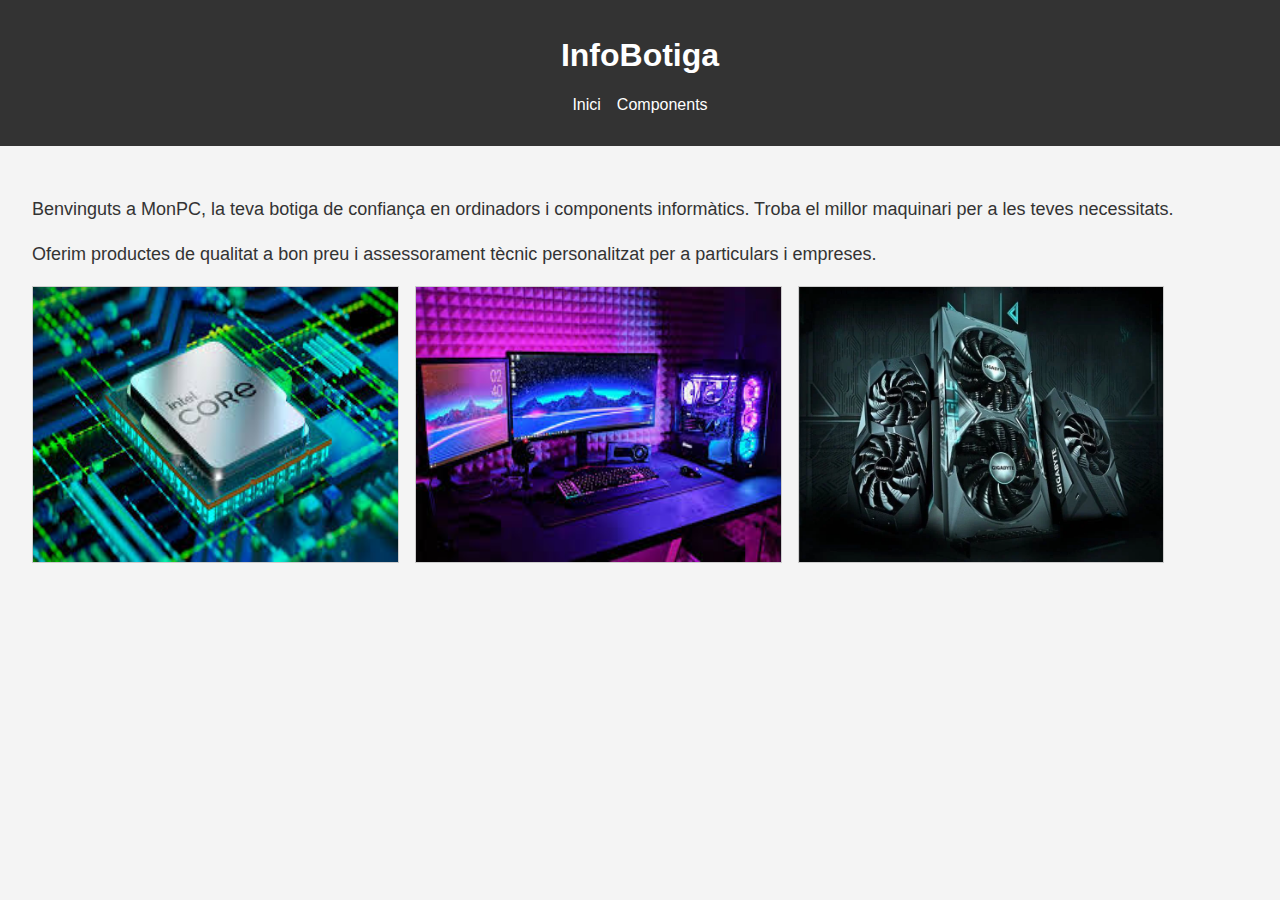
<file: MonPC/index.html>
<!DOCTYPE html>
<html lang="ca">
<head>
  <meta charset="UTF-8">
  <title>InfoBotiga - Ordinadors i Components</title>
  <link rel="stylesheet" href="style.css">
</head>
<body>
  <header>
    <h1>InfoBotiga</h1>
    <nav>
      <ul>
        <li><a href="index.html">Inici</a></li>
        <li><a href="components.html">Components</a></li>
      </ul>
    </nav>
  </header>

  <main>
    <p>Benvinguts a MonPC, la teva botiga de confiança en ordinadors i components informàtics. Troba el millor maquinari per a les teves necessitats.</p>
    <p>Oferim productes de qualitat a bon preu i assessorament tècnic personalitzat per a particulars i empreses.</p>

    <div class="imatges">
      <img src="img/cpu.jpeg">
      <img src="img/pc.jpeg">
      <img src="img/t grafica.webp">
    </div>
  </main>
</body>
</html>
</file>
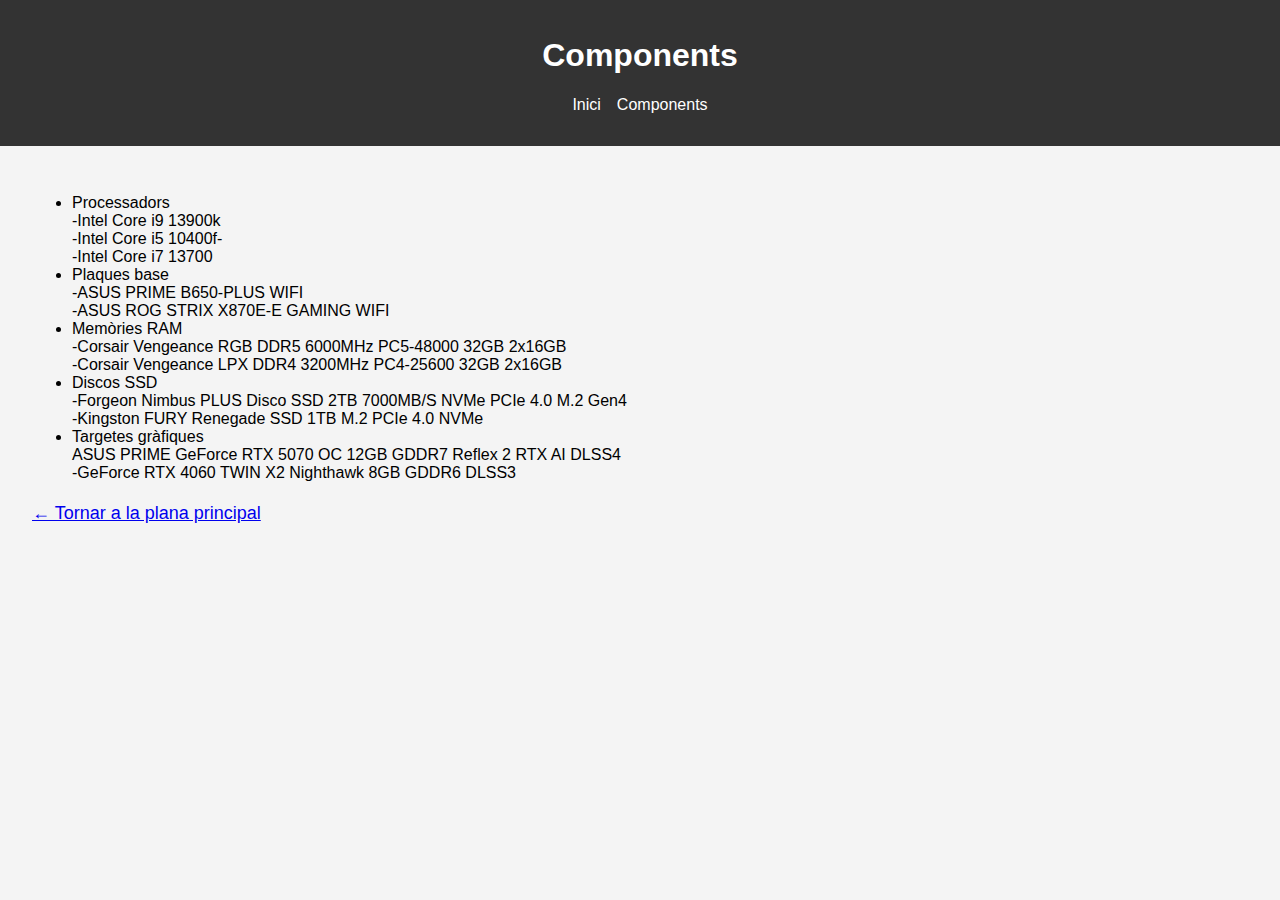
<file: MonPC/components.html>
<!DOCTYPE html>
<html lang="ca">
<head>
  <meta charset="UTF-8">
  <title>Components en Venda - InfoBotiga</title>
  <link rel="stylesheet" href="style.css">
</head>
<body>
  <header>
    <h1>Components</h1>
    <nav>
      <ul>
        <li><a href="index.html">Inici</a></li>
        <li><a href="components.html">Components</a></li>
      </ul>
    </nav>
  </header>

  <main>
    <ul>
      <li>Processadors
        <br>-Intel Core i9 13900k  <br>-Intel Core i5 10400f- <br>-Intel Core i7 13700
      </li>
      <li>Plaques base 
        <br>-ASUS PRIME B650-PLUS WIFI <br>-ASUS ROG STRIX X870E-E GAMING WIFI
    </li>
      <li>Memòries RAM
        <br>-Corsair Vengeance RGB DDR5 6000MHz PC5-48000 32GB 2x16GB <br>-Corsair Vengeance LPX DDR4 3200MHz PC4-25600 32GB 2x16GB
      </li>
      <li>Discos SSD 
        <br>-Forgeon Nimbus PLUS Disco SSD 2TB 7000MB/S NVMe PCIe 4.0 M.2 Gen4 <br>-Kingston FURY Renegade SSD 1TB M.2 PCIe 4.0 NVMe
      </li>
      <li>Targetes gràfiques 
        <br>ASUS PRIME GeForce RTX 5070 OC 12GB GDDR7 Reflex 2 RTX AI DLSS4 <br>-GeForce RTX 4060 TWIN X2 Nighthawk 8GB GDDR6 DLSS3
      </li>
    </ul>

    <p><a href="index.html">← Tornar a la plana principal</a></p>
  </main>
</body>
</html>
</file>
<file: MonPC/style.css>
body {
  font-family: Arial, sans-serif;
  margin: 0;
  padding: 0;
  background-color: #f4f4f4;
}

header {
  background-color: #333;
  color: white;
  padding: 1em;
  text-align: center;
}

nav ul {
  list-style: none;
  padding: 0;
  margin: 1em 0;
  display: flex;
  justify-content: center;
  gap: 1em;
}

nav a {
  color: white;
  text-decoration: none;
}

main {
  padding: 2em;
}

p {
  font-size: 18px;
  line-height: 1.5;
  color: #333;
}

.imatges {
  display: flex;
  gap: 1em;
  margin-top: 1em;
}

.imatges img {
  width: 30%;
  height: auto;
  border: 1px solid #ccc;
}
</file>
